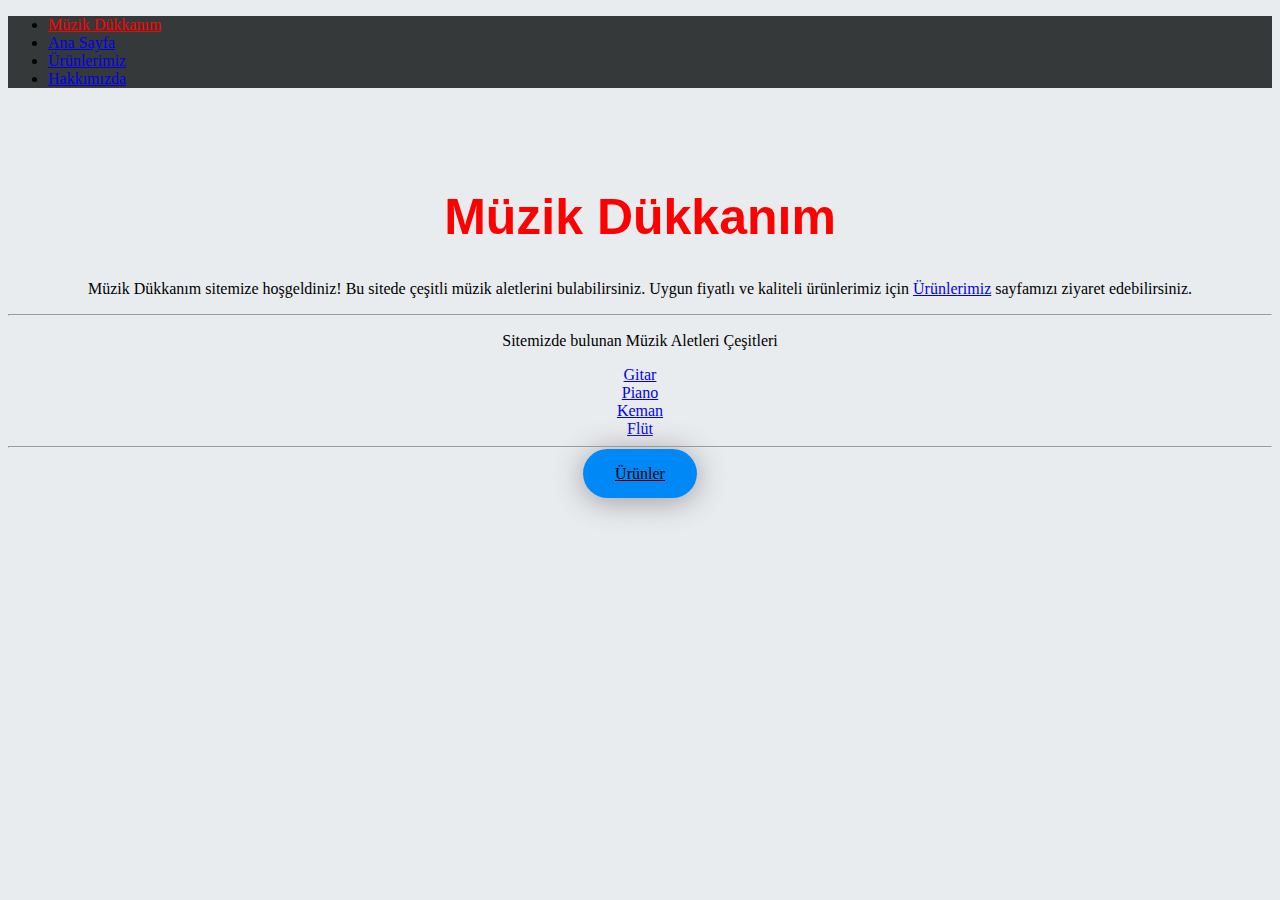
<file: index.html>
<!doctype html>
<html lang="en">
  <head>
    <!-- Required meta tags -->
    <link rel="stylesheet" href="styles.css">
    <meta charset="utf-8">
    <meta name="viewport" content="width=device-width, initial-scale=1, shrink-to-fit=no">

    <!-- Bootstrap CSS -->
    <link rel="stylesheet" href="https://cdn.jsdelivr.net/npm/bootstrap@4.6.2/dist/css/bootstrap.min.css" integrity="sha384-xOolHFLEh07PJGoPkLv1IbcEPTNtaed2xpHsD9ESMhqIYd0nLMwNLD69Npy4HI+N" crossorigin="anonymous">

    <title>Müzik Dükkanım</title>
  </head>
  <body class="body">
    <!-- Menü Start -->
    <ul style="background-color:#35393a;"class="nav nav-tabs">
        <li class="nav-item">
          <a style="color: red;"class="nav-link" href="index.html">Müzik Dükkanım</a>
        </li>
        <li class="nav-item">
          <a class="nav-link" href="anasayfa.html">Ana Sayfa</a>
        </li>
        <li class="nav-item">
          <a class="nav-link" href="ürünler.html">Ürünlerimiz</a>
        </li>
        <li class="nav-item">
          <a class="nav-link" href="hakkımızda.html">Hakkımızda</a>
        </li>
      </ul>
    <!-- Menü End -->
    <div class="jumbotron">
        <h1 style="color: red;"class="display-4">Müzik Dükkanım</h1>
        <p class="lead center">Müzik Dükkanım sitemize hoşgeldiniz! Bu sitede çeşitli müzik aletlerini bulabilirsiniz. Uygun fiyatlı ve kaliteli ürünlerimiz için <a href="ürünler.html">Ürünlerimiz</a> sayfamızı ziyaret edebilirsiniz.</p>
        <hr class="my-4">
        <p class="center">Sitemizde bulunan Müzik Aletleri Çeşitleri</p>
    <div class="center">
        <div><a href="ürünler.html">Gitar</a></div>
        <div><a href="ürünler.html">Piano</a></div>
        <div><a href="ürünler.html">Keman</a></div>
        <div><a href="ürünler.html">Flüt</a></div>
    </div>
    <hr>
    <p class="lead center">
        <a class="btn btn-primary btn-lg" href="ürünler.html" role="button">Ürünler</a>
      </p>
    </div>

    <!-- Option 1: jQuery and Bootstrap Bundle (includes Popper) -->
    <script src="https://cdn.jsdelivr.net/npm/jquery@3.5.1/dist/jquery.slim.min.js" integrity="sha384-DfXdz2htPH0lsSSs5nCTpuj/zy4C+OGpamoFVy38MVBnE+IbbVYUew+OrCXaRkfj" crossorigin="anonymous"></script>
    <script src="https://cdn.jsdelivr.net/npm/bootstrap@4.6.2/dist/js/bootstrap.bundle.min.js" integrity="sha384-Fy6S3B9q64WdZWQUiU+q4/2Lc9npb8tCaSX9FK7E8HnRr0Jz8D6OP9dO5Vg3Q9ct" crossorigin="anonymous"></script>

    <!-- Option 2: Separate Popper and Bootstrap JS -->
    <!--
    <script src="https://cdn.jsdelivr.net/npm/jquery@3.5.1/dist/jquery.slim.min.js" integrity="sha384-DfXdz2htPH0lsSSs5nCTpuj/zy4C+OGpamoFVy38MVBnE+IbbVYUew+OrCXaRkfj" crossorigin="anonymous"></script>
    <script src="https://cdn.jsdelivr.net/npm/popper.js@1.16.1/dist/umd/popper.min.js" integrity="sha384-9/reFTGAW83EW2RDu2S0VKaIzap3H66lZH81PoYlFhbGU+6BZp6G7niu735Sk7lN" crossorigin="anonymous"></script>
    <script src="https://cdn.jsdelivr.net/npm/bootstrap@4.6.2/dist/js/bootstrap.min.js" integrity="sha384-+sLIOodYLS7CIrQpBjl+C7nPvqq+FbNUBDunl/OZv93DB7Ln/533i8e/mZXLi/P+" crossorigin="anonymous"></script>
    -->
  </body>
</html>
</file>
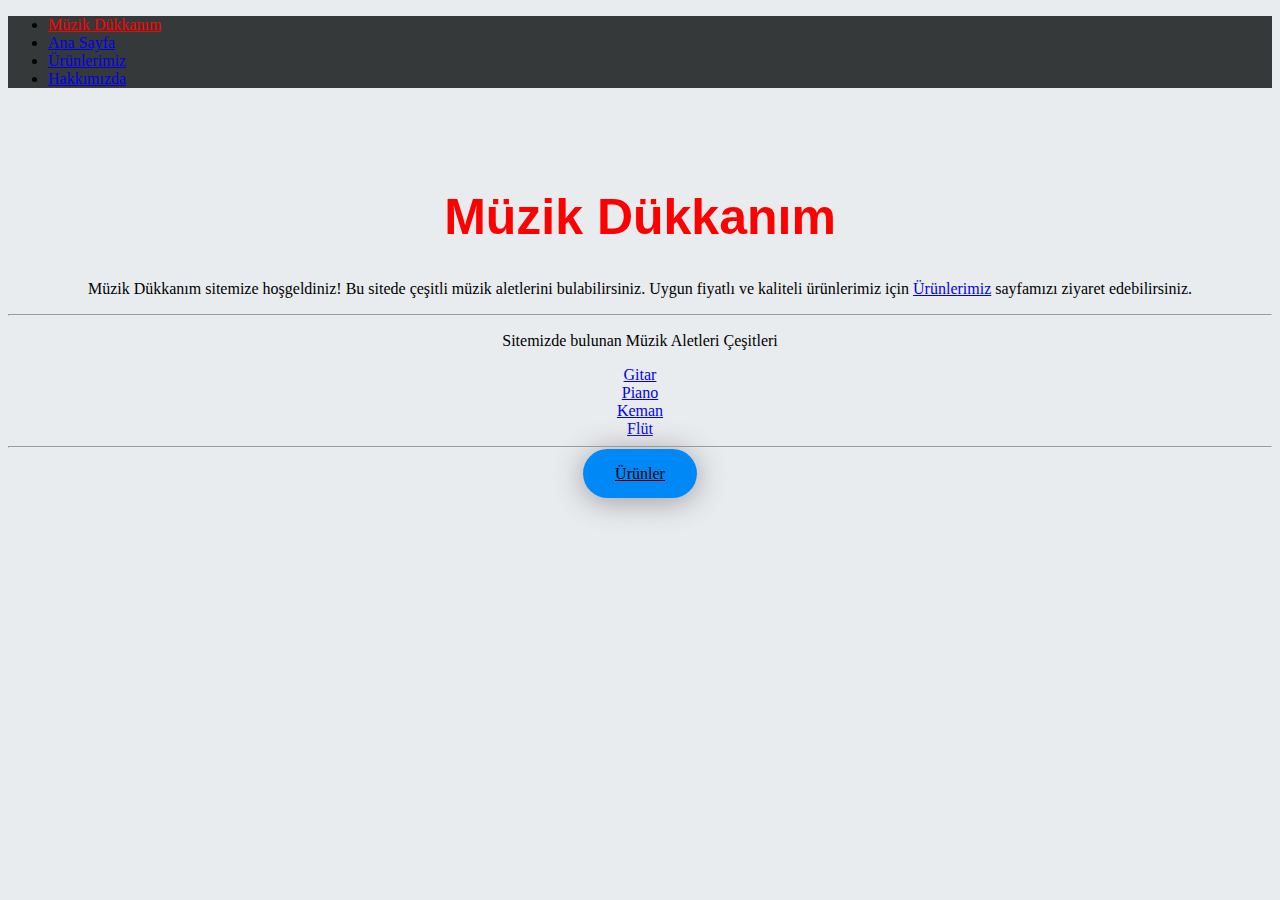
<file: anasayfa.html>
<!doctype html>
<html lang="en">
  <head>
    <!-- Required meta tags -->
    <link rel="stylesheet" href="styles.css">
    <meta charset="utf-8">
    <meta name="viewport" content="width=device-width, initial-scale=1, shrink-to-fit=no">

    <!-- Bootstrap CSS -->
    <link rel="stylesheet" href="https://cdn.jsdelivr.net/npm/bootstrap@4.6.2/dist/css/bootstrap.min.css" integrity="sha384-xOolHFLEh07PJGoPkLv1IbcEPTNtaed2xpHsD9ESMhqIYd0nLMwNLD69Npy4HI+N" crossorigin="anonymous">

    <title>Anasayfa</title>
  </head>
  <!-- Menü Start -->
  <body class="body">
    <ul style="background-color:#35393a;"class="nav nav-tabs">
        <li class="nav-item">
          <a style="color: red;"class="nav-link" href="index.html">Müzik Dükkanım</a>
        </li>
        <li class="nav-item ">
          <a class="nav-link" href="anasayfa.html">Ana Sayfa</a>
        </li>
        <li class="nav-item">
          <a class="nav-link" href="ürünler.html">Ürünlerimiz</a>
        </li>
        <li class="nav-item">
          <a class="nav-link" href="hakkımızda.html">Hakkımızda</a>
        </li>
      </ul>
      <!-- Menü End -->
        <div class="jumbotron">
            <h1 style="color: red;"class="display-4">Müzik Dükkanım</h1>
            <p class="lead center">Müzik Dükkanım sitemize hoşgeldiniz! Bu sitede çeşitli müzik aletlerini bulabilirsiniz. Uygun fiyatlı ve kaliteli ürünlerimiz için <a href="ürünler.html">Ürünlerimiz</a> sayfamızı ziyaret edebilirsiniz.</p>
            <hr class="my-4">
            <p class="center">Sitemizde bulunan Müzik Aletleri Çeşitleri</p>
        <div class="center">
            <div><a href="ürünler.html">Gitar</a></div>
            <div><a href="ürünler.html">Piano</a></div>
            <div><a href="ürünler.html">Keman</a></div>
            <div><a href="ürünler.html">Flüt</a></div>
        </div>
        <hr>
        
        <p class="lead center">
          <a class="btn btn-primary btn-lg" href="ürünler.html" role="button">Ürünler</a>
        </p>
      </div>
    <!-- Optional JavaScript; choose one of the two! -->

    <!-- Option 1: jQuery and Bootstrap Bundle (includes Popper) -->
    <script src="https://cdn.jsdelivr.net/npm/jquery@3.5.1/dist/jquery.slim.min.js" integrity="sha384-DfXdz2htPH0lsSSs5nCTpuj/zy4C+OGpamoFVy38MVBnE+IbbVYUew+OrCXaRkfj" crossorigin="anonymous"></script>
    <script src="https://cdn.jsdelivr.net/npm/bootstrap@4.6.2/dist/js/bootstrap.bundle.min.js" integrity="sha384-Fy6S3B9q64WdZWQUiU+q4/2Lc9npb8tCaSX9FK7E8HnRr0Jz8D6OP9dO5Vg3Q9ct" crossorigin="anonymous"></script>

    <!-- Option 2: Separate Popper and Bootstrap JS -->
    <!--
    <script src="https://cdn.jsdelivr.net/npm/jquery@3.5.1/dist/jquery.slim.min.js" integrity="sha384-DfXdz2htPH0lsSSs5nCTpuj/zy4C+OGpamoFVy38MVBnE+IbbVYUew+OrCXaRkfj" crossorigin="anonymous"></script>
    <script src="https://cdn.jsdelivr.net/npm/popper.js@1.16.1/dist/umd/popper.min.js" integrity="sha384-9/reFTGAW83EW2RDu2S0VKaIzap3H66lZH81PoYlFhbGU+6BZp6G7niu735Sk7lN" crossorigin="anonymous"></script>
    <script src="https://cdn.jsdelivr.net/npm/bootstrap@4.6.2/dist/js/bootstrap.min.js" integrity="sha384-+sLIOodYLS7CIrQpBjl+C7nPvqq+FbNUBDunl/OZv93DB7Ln/533i8e/mZXLi/P+" crossorigin="anonymous"></script>
    -->
  </body>
</html>
</file>
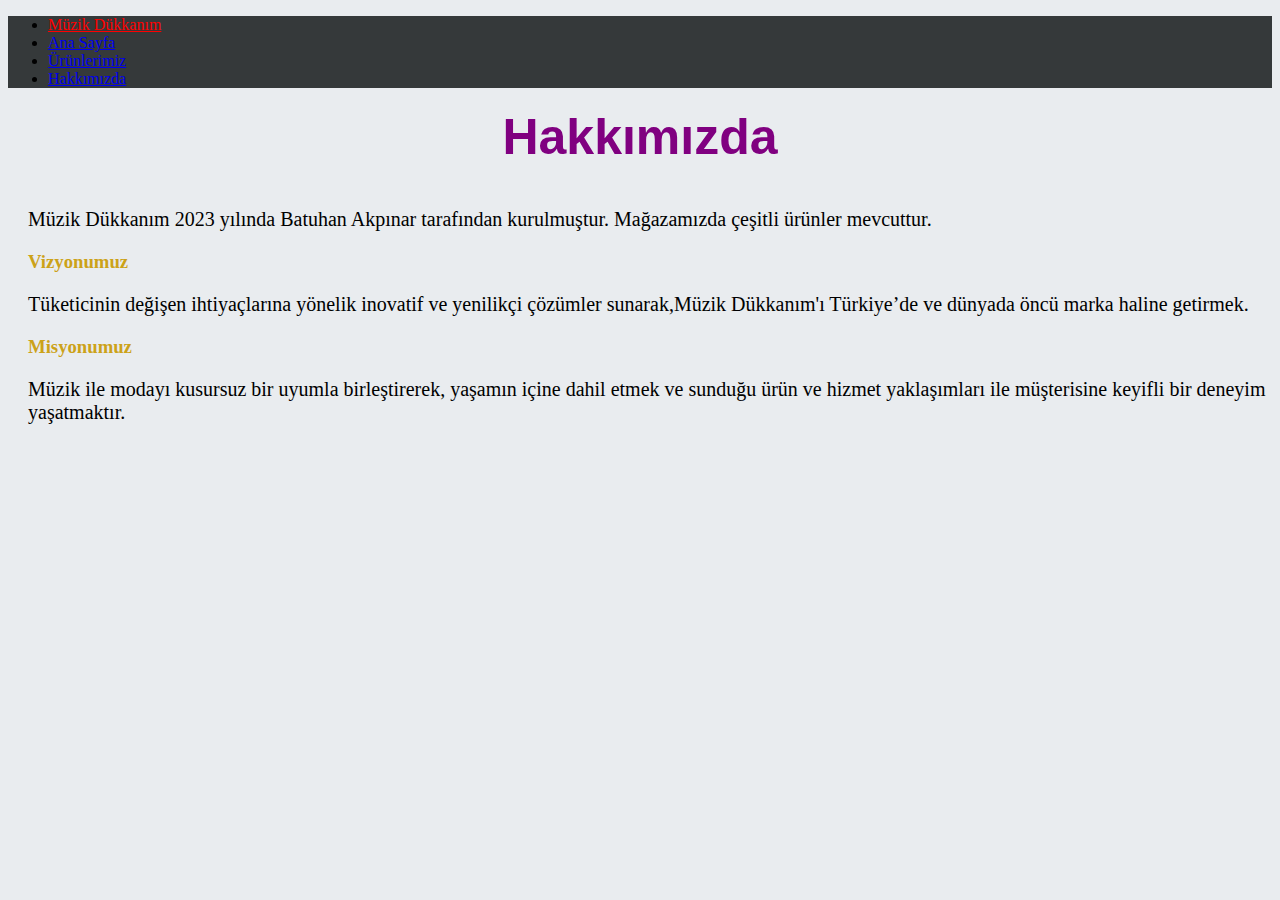
<file: hakkımızda.html>
<!doctype html>
<html lang="en">
  <head>
    <!-- Required meta tags -->
    <link rel="stylesheet" href="styles.css">
    <meta charset="utf-8">
    <meta name="viewport" content="width=device-width, initial-scale=1, shrink-to-fit=no">

    <!-- Bootstrap CSS -->
    <link rel="stylesheet" href="https://cdn.jsdelivr.net/npm/bootstrap@4.6.2/dist/css/bootstrap.min.css" integrity="sha384-xOolHFLEh07PJGoPkLv1IbcEPTNtaed2xpHsD9ESMhqIYd0nLMwNLD69Npy4HI+N" crossorigin="anonymous">

    <title>Hakkımızda</title>
  </head>
  <body class="body">
    <ul style="background-color:#35393a;"class="nav nav-tabs">
        <li class="nav-item">
          <a style="color: red;"class="nav-link" href="index.html">Müzik Dükkanım</a>
        </li>
        <li class="nav-item">
          <a class="nav-link" href="anasayfa.html">Ana Sayfa</a>
        </li>
        <li class="nav-item">
          <a class="nav-link" href="ürünler.html">Ürünlerimiz</a>
        </li>
        <li class="nav-item">
          <a class="nav-link" href="hakkımızda.html">Hakkımızda</a>
        </li>
      </ul>
    <!-- Optional JavaScript; choose one of the two! -->

    <div>
        <h2>Hakkımızda</h2>
        <p class="yazi">
            Müzik Dükkanım 2023 yılında Batuhan Akpınar tarafından kurulmuştur. Mağazamızda çeşitli ürünler mevcuttur.
        </p>
        <div>
            <h3>Vizyonumuz</h3>
            <p class="yazi">
                Tüketicinin değişen ihtiyaçlarına yönelik inovatif ve yenilikçi çözümler sunarak,Müzik Dükkanım'ı Türkiye’de ve dünyada öncü marka haline getirmek.
            </p>
        </div>
        <div>
            <h3>Misyonumuz</h3>
            <p class="yazi">
                Müzik ile modayı kusursuz bir uyumla birleştirerek, yaşamın içine dahil etmek ve sunduğu ürün ve hizmet yaklaşımları ile müşterisine keyifli bir deneyim yaşatmaktır.
            </p>
        </div>
    </div>

    <!-- Option 1: jQuery and Bootstrap Bundle (includes Popper) -->
    <script src="https://cdn.jsdelivr.net/npm/jquery@3.5.1/dist/jquery.slim.min.js" integrity="sha384-DfXdz2htPH0lsSSs5nCTpuj/zy4C+OGpamoFVy38MVBnE+IbbVYUew+OrCXaRkfj" crossorigin="anonymous"></script>
    <script src="https://cdn.jsdelivr.net/npm/bootstrap@4.6.2/dist/js/bootstrap.bundle.min.js" integrity="sha384-Fy6S3B9q64WdZWQUiU+q4/2Lc9npb8tCaSX9FK7E8HnRr0Jz8D6OP9dO5Vg3Q9ct" crossorigin="anonymous"></script>

    <!-- Option 2: Separate Popper and Bootstrap JS -->
    <!--
    <script src="https://cdn.jsdelivr.net/npm/jquery@3.5.1/dist/jquery.slim.min.js" integrity="sha384-DfXdz2htPH0lsSSs5nCTpuj/zy4C+OGpamoFVy38MVBnE+IbbVYUew+OrCXaRkfj" crossorigin="anonymous"></script>
    <script src="https://cdn.jsdelivr.net/npm/popper.js@1.16.1/dist/umd/popper.min.js" integrity="sha384-9/reFTGAW83EW2RDu2S0VKaIzap3H66lZH81PoYlFhbGU+6BZp6G7niu735Sk7lN" crossorigin="anonymous"></script>
    <script src="https://cdn.jsdelivr.net/npm/bootstrap@4.6.2/dist/js/bootstrap.min.js" integrity="sha384-+sLIOodYLS7CIrQpBjl+C7nPvqq+FbNUBDunl/OZv93DB7Ln/533i8e/mZXLi/P+" crossorigin="anonymous"></script>
    -->
  </body>
</html>
</file>
<file: styles.css>
.body{
    background-color:#E9ECEF;
}
body{
    background-color: #E9ECEF;
}
.center{
    text-align: center;
}
.menu{
    list-style: none;
    background-color: #313131;
    height: 50px;
    padding: 5px;
}

.menu li{
    display: inline;
    margin: 10px;
}

h1{
    text-align: center;
    font-size: 50px;
    margin-top: 100px;
    font-family: sans-serif
}

.color-red{
    color: red;
}

h3{
    margin-left: 20px;
    color: rgb(204, 162, 25);
}

.tac{
    text-align: center;
    list-style: inside;
    font-family: sans-serif;
}

.btn{
    font-size: 18px;
    line-height: 1.2!important;
    font-weight: 500;
    font-style: normal;
    text-transform: none;
    letter-spacing: 0em;
    border-radius: 60px;
    padding: 1em 2em;
    background: #0188f7;
    border-color: transparent;
    color: var(--color-content-bg)!important;
    box-shadow: 0px 3px 30px 0px #999999;
}
    
h2{
    color:purple;
    font-family: sans-serif;
    text-align: center;
    font-size: 50px;
    margin-top: 20px;
}

.yazi{
    margin-left: 20px;
    font-size: 20px;
}

.btn{
    margin-left: 0;
    font-size: medium;
}
</file>
